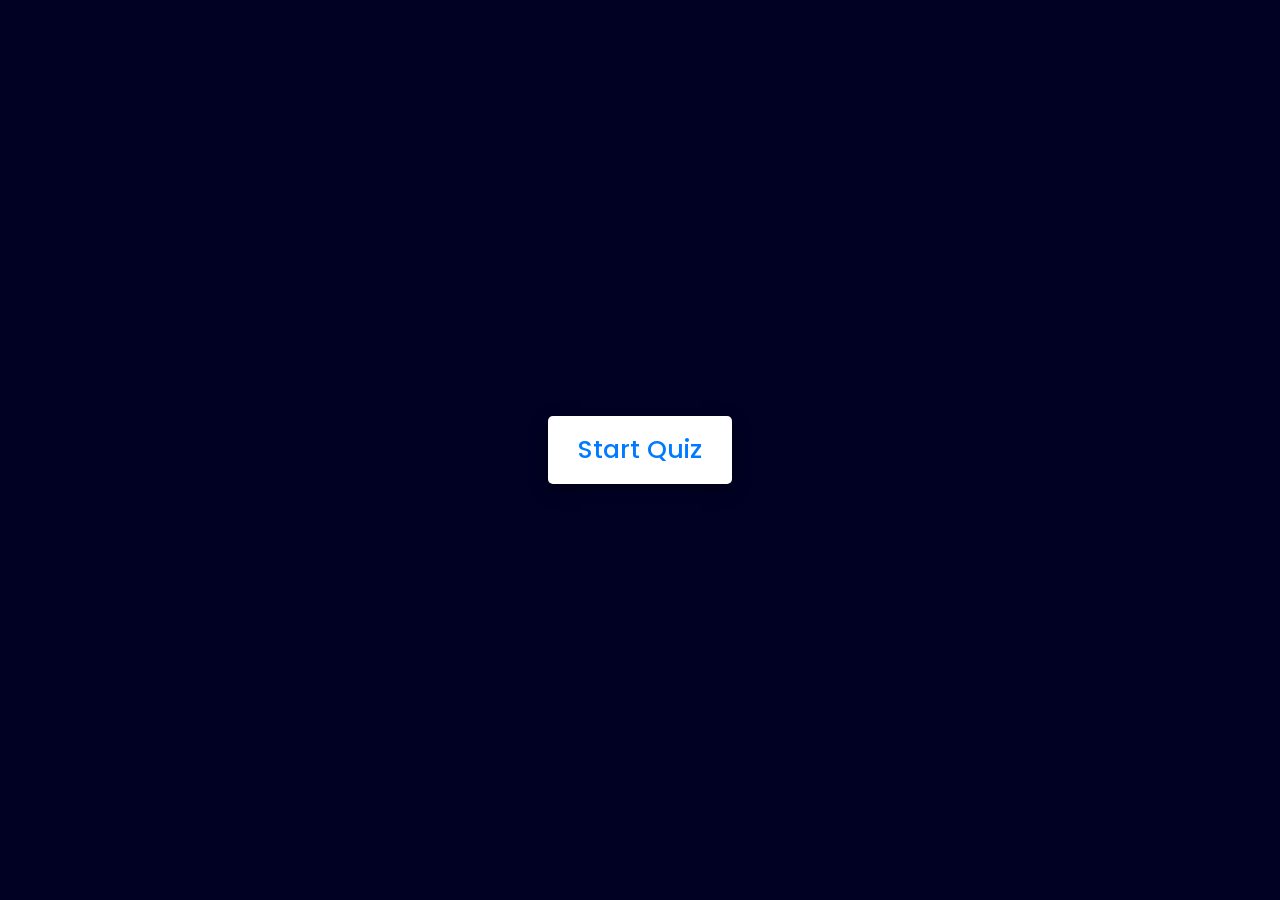
<file: final/indexc1.html>
<!-- Created By CodingNepal - www.codingnepalweb.com  -->
<!DOCTYPE html>
<html lang="en">
<head>
    <meta charset="UTF-8">
    <meta name="viewport" content="width=device-width, initial-scale=1.0">
    <title>EQuizz</title>
    <link rel="stylesheet" href="style.css">
    <!-- FontAweome CDN Link for Icons-->
    <link rel="stylesheet" href="https://cdnjs.cloudflare.com/ajax/libs/font-awesome/5.15.3/css/all.min.css"/>
</head>
<body>
    <!-- start Quiz button -->
    <div class="start_btn"><button>Start Quiz</button></div>

    <!-- Info Box -->
    <div class="info_box">
        <div class="info-title"><span>Some Rules of this Quiz</span></div>
        <div class="info-list">
            <div class="info">1. You will have only <span>15 seconds</span> per each question.</div>
            <div class="info">2. Once you select your answer, it can't be undone.</div>
            <div class="info">3. You can't select any option once time goes off.</div>
            <div class="info">4. You can't exit from the Quiz while you're playing.</div>
            <div class="info">5. You'll get points on the basis of your correct answers.</div>
        </div>
        <div class="buttons">
            <a href="mpc.html"> <button class="quit" >Quit Quiz</button> </a>
            <button class="restart">Continue</button>
        </div>
    </div>

    <!-- Quiz Box -->
    <div class="quiz_box">
        <header>
            <div class="title"><span style="color: #ff5f15;">E</span>Quizz</div>
            <div class="timer">
                <div class="time_left_txt">Time Left</div>
                <div class="timer_sec">15</div>
            </div>
            <div class="time_line"></div>
        </header>
        <section>
            <div class="que_text">
                <!-- Here I've inserted question from JavaScript -->
            </div>
            <div class="option_list">
                <!-- Here I've inserted options from JavaScript -->
            </div>
        </section>

        <!-- footer of Quiz Box -->
        <footer>
            <div class="total_que">
                <!-- Here I've inserted Question Count Number from JavaScript -->
            </div>
            <button class="next_btn">Next Que</button>
        </footer>
    </div>

    <!-- Result Box -->
    <div class="result_box">
        <div class="icon">
            <i class="fas fa-crown"></i>
        </div>
        <div class="complete_text">You've completed the Quiz!</div>
        <div class="score_text">
            <!-- Here I've inserted Score Result from JavaScript -->
        </div>
        <div class="buttons">
            <button class="restart">Replay Quiz</button>
           <a href="mpc.html"> <button class="quit" >Quit Quiz</button> </a>
        </div>
    </div>

    <!-- Inside this JavaScript file I've inserted Questions and Options only -->
    <script src="cjs\chemistry(simple).js"></script>

    <!-- Inside this JavaScript file I've coded all Quiz Codes -->
    <script src="cjs/script.js"></script>

</body>
</html>
</file>
<file: final/style.css>
/* importing google fonts */
@import url('https://fonts.googleapis.com/css2?family=Poppins:wght@200;300;400;500;600;700&display=swap');
*{
    margin: 0;
    padding: 0;
    box-sizing: border-box;
    font-family: 'Poppins', sans-serif;
}

body{
    background: #000123;
}

::selection{
    color: #e1ecff;
    background: #007bff;
}

.start_btn,
.info_box,
.quiz_box,
.result_box{
    position: absolute;
    top: 50%;
    left: 50%;
    transform: translate(-50%, -50%);
    box-shadow: 0 4px 8px 0 rgba(0, 0, 0, 0.2), 
                0 6px 20px 0 rgba(0, 0, 0, 0.19);
}

.info_box.activeInfo,
.quiz_box.activeQuiz,
.result_box.activeResult{
    opacity: 1;
    z-index: 5;
    pointer-events: auto;
    transform: translate(-50%, -50%) scale(1);
}

.start_btn button{
    font-size: 25px;
    font-weight: 500;
    color: #007bff;
    padding: 15px 30px;
    outline: none;
    border: none;
    border-radius: 5px;
    background: #fff;
    cursor: pointer;
}

.info_box{
    width: 540px;
    background: #e1ecff;
    border-radius: 5px;
    transform: translate(-50%, -50%) scale(0.9);
    opacity: 0;
    pointer-events: none;
    transition: all 0.3s ease;   
    

}
@media  (max-width:900px){
   .info_box{
    width: 350px;
   }
}

.info_box .info-title{
    height: 60px;
    width: 100%;
    border-bottom: 1px solid lightgrey;
    display: flex;
    align-items: center;
    padding: 0 30px;
    border-radius: 5px 5px 0 0;
    font-size: 20px;
    font-weight: 600;
}

.info_box .info-list{
    padding: 15px 30px;
}

.info_box .info-list .info{
    margin: 5px 0;
    font-size: 17px;
}

.info_box .info-list .info span{
    font-weight: 600;
    color: #007bff;
}
.info_box .buttons{
    height: 60px;
    display: flex;
    align-items: center;
    justify-content: flex-end;
    padding: 0 30px;
    border-top: 1px solid lightgrey;
}

.info_box .buttons button{
    margin: 0 5px;
    height: 40px;
    width: 100px;
    font-size: 16px;
    font-weight: 500;
    cursor: pointer;
    border: none;
    outline: none;
    border-radius: 5px;
    border: 1px solid #007bff;
    transition: all 0.3s ease;
}

.quiz_box{
    width: 550px;
    background: #fff;
    border-radius: 5px;
    transform: translate(-50%, -50%) scale(0.9);
    opacity: 0;
    pointer-events: none;
    transition: all 0.3s ease;
    overflow: hidden;
}
@media 
(max-width:900px) {
    .quiz_box{
        width: 350px;
    }
}

.quiz_box header{
    position: relative;
    z-index: 2;
    height: 70px;
    padding: 0 30px;
    background: #fff;
    border-radius: 5px 5px 0 0;
    display: flex;
    align-items: center;
    justify-content: space-between;
    box-shadow: 0px 3px 5px 1px rgba(0,0,0,0.1);
}

.quiz_box header .title{
    font-size: 20px;
    font-weight: 600;
}

.quiz_box header .timer{
    color: #004085;
    background: #cce5ff;
    border: 1px solid #b8daff;
    height: 45px;
    padding: 0 8px;
    border-radius: 5px;
    display: flex;
    align-items: center;
    justify-content: space-between;
    width: 145px;
}

.quiz_box header .timer .time_left_txt{
    font-weight: 400;
    font-size: 17px;
    user-select: none;
}

.quiz_box header .timer .timer_sec{
    font-size: 18px;
    font-weight: 500;
    height: 30px;
    width: 45px;
    color: #fff;
    border-radius: 5px;
    line-height: 30px;
    text-align: center;
    background: #ff5f15;
    border: 1px solid #e8520d;
    user-select: none;
}

.quiz_box header .time_line{
    position: absolute;
    bottom: 0px;
    left: 0px;
    height: 3px;
    background: #ff5f15;
}

section{
    padding: 25px 30px 20px 30px;
    background: #fff;
}

section .que_text{
    font-size: 25px;
    font-weight: 600;
}

section .option_list{
    padding: 20px 0px;
    display: block;   
}

section .option_list .option{
    background: aliceblue;
    border: 1px solid #84c5fe;
    border-radius: 5px;
    padding: 8px 15px;
    font-size: 17px;
    margin-bottom: 15px;
    cursor: pointer;
    transition: all 0.3s ease;
    display: flex;
    align-items: center;
    justify-content: space-between;
}

section .option_list .option:last-child{
    margin-bottom: 0px;
}

section .option_list .option:hover{
    color: #004085;
    background: #cce5ff;
    border: 1px solid #b8daff;
}

section .option_list .option.correct{
    color: #155724;
    background: #d4edda;
    border: 1px solid #c3e6cb;
}

section .option_list .option.incorrect{
    color: #721c24;
    background: #f8d7da;
    border: 1px solid #f5c6cb;
}

section .option_list .option.disabled{
    pointer-events: none;
}

section .option_list .option .icon{
    height: 26px;
    width: 26px;
    border: 2px solid transparent;
    border-radius: 50%;
    text-align: center;
    font-size: 13px;
    pointer-events: none;
    transition: all 0.3s ease;
    line-height: 24px;
}
.option_list .option .icon.tick{
    color: #23903c;
    border-color: #23903c;
    background: #d4edda;
}

.option_list .option .icon.cross{
    color: #a42834;
    background: #f8d7da;
    border-color: #a42834;
}

footer{
    height: 60px;
    padding: 0 30px;
    display: flex;
    align-items: center;
    justify-content: space-between;
    border-top: 1px solid lightgrey;
}

footer .total_que span{
    display: flex;
    user-select: none;
}

footer .total_que span p{
    font-weight: 500;
    padding: 0 5px;
}

footer .total_que span p:first-child{
    padding-left: 0px;
}

footer button{
    height: 40px;
    padding: 0 13px;
    font-size: 18px;
    font-weight: 400;
    cursor: pointer;
    border: none;
    outline: none;
    color: #fff;
    border-radius: 5px;
    background: #ff5f15;
    border: 1px solid #ff5f15;
    line-height: 10px;
    opacity: 0;
    pointer-events: none;
    transform: scale(0.95);
    transition: all 0.3s ease;
}

footer button:hover{
    background: #0263ca;
}

footer button.show{
    opacity: 1;
    pointer-events: auto;
    transform: scale(1);
}

.result_box{
    background: #fff;
    border-radius: 5px;
    display: flex;
    padding: 25px 30px;
    width: 450px;
    align-items: center;
    flex-direction: column;
    justify-content: center;
    transform: translate(-50%, -50%) scale(0.9);
    opacity: 0;
    pointer-events: none;
    transition: all 0.3s ease;
}
@media (max-width:900px) {
    .result_box{
        width: 400px;
    }
}
.result_box .icon{
    font-size: 100px;
    color: #007bff;
    margin-bottom: 10px;
}

.result_box .complete_text{
    font-size: 20px;
    font-weight: 500;
}

.result_box .score_text span{
    display: flex;
    margin: 10px 0;
    font-size: 18px;
    font-weight: 500;
}

.result_box .score_text span p{
    padding: 0 4px;
    font-weight: 600;
}

.result_box .buttons{
    display: flex;
    margin: 20px 0;
}

.result_box .buttons button{
    margin: 0 10px;
    height: 45px;
    padding: 0 20px;
    font-size: 18px;
    font-weight: 500;
    cursor: pointer;
    border: none;
    outline: none;
    border-radius: 5px;
    border: 1px solid #007bff;
    transition: all 0.3s ease;
}

.buttons button.restart{
    color: #fff;
    background: #007bff;
}

.buttons button.restart:hover{
    background: #0263ca;
}

.buttons button.quit{
    color: #007bff;
    background: #fff;
}

.buttons button.quit:hover{
    color: #fff;
    background: #3c00ff;
}
</file>
